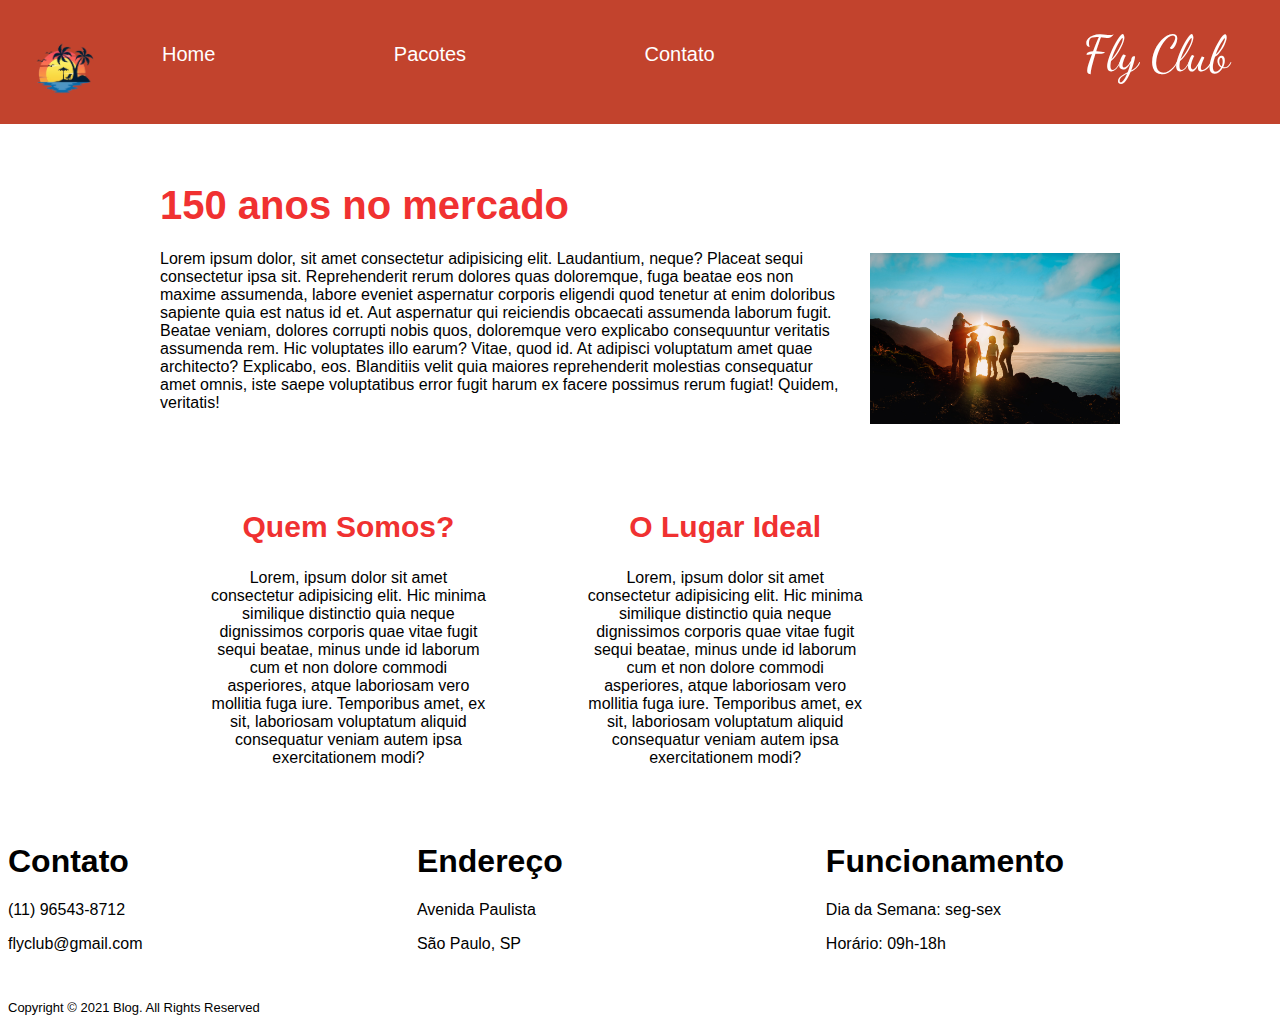
<file: Index.html>
<!DOCTYPE html>
<html lang="pt-br">

<head>
    <meta charset="UTF-8">
    <meta http-equiv="X-UA-Compatible" content="IE=edge">
    <meta name="viewport" content="width=device-width, initial-scale=1.0">
    <title>Document</title>
    <link rel="stylesheet" href="estilo.css">
    <link href="https://fonts.googleapis.com/css2?family=Dancing Script" rel="stylesheet">
</head>

<body>
    <!--Cabeçalho-->
    <header class="main-header">

        <h2 class="titulo"> Fly Club </h2>

        <!--Menu-->
        <nav class="navegacao">

            <ul class="lista">
                <li class="lista-item">
                    <a href="Index.html" class="nav-link"> Home </a>
                </li>

                <li class="lista-item">
                    <a href="pacotes.html" class="nav-link"> Pacotes </a>
                </li>

                <li class="lista-item">
                    <a href="Contato.html" class="nav-link"> Contato </a>
                </li>

            </ul>
        </nav>

        <img class="logo" src="Imagens/logoViagem.png" />
    </header>


    <section class="section-index">
        <h3>150 anos no mercado</h3>
        <img src="Imagens/family01.jpg" alt="" id="img-lado">
        <p>Lorem ipsum dolor, sit amet consectetur adipisicing elit. Laudantium, neque? Placeat sequi consectetur ipsa
            sit. Reprehenderit rerum dolores quas doloremque, fuga beatae eos non maxime assumenda, labore eveniet
            aspernatur corporis eligendi quod tenetur at enim doloribus sapiente quia est natus id et. Aut aspernatur
            qui reiciendis obcaecati assumenda laborum fugit. Beatae veniam, dolores corrupti nobis quos, doloremque
            vero explicabo consequuntur veritatis assumenda rem. Hic voluptates illo earum? Vitae, quod id. At adipisci
            voluptatum amet quae architecto? Explicabo, eos. Blanditiis velit quia maiores reprehenderit molestias
            consequatur amet omnis, iste saepe voluptatibus error fugit harum ex facere possimus rerum fugiat! Quidem,
            veritatis!
        </p>
     <br> 
        <article class="caixa">
            <h4>Quem Somos?</h4>
            <p>Lorem, ipsum dolor sit amet consectetur adipisicing elit. Hic minima similique distinctio quia neque
                dignissimos corporis quae vitae fugit sequi beatae, minus unde id laborum cum et non dolore commodi
                asperiores, atque laboriosam vero mollitia fuga iure. Temporibus amet, ex sit, laboriosam voluptatum
                aliquid consequatur veniam autem ipsa exercitationem modi?</p>
        </article> 
        <article class="caixa">
            <h4>O Lugar Ideal</h4>
            <p>Lorem, ipsum dolor sit amet consectetur adipisicing elit. Hic minima similique distinctio quia neque
                dignissimos corporis quae vitae fugit sequi beatae, minus unde id laborum cum et non dolore commodi
                asperiores, atque laboriosam vero mollitia fuga iure. Temporibus amet, ex sit, laboriosam voluptatum
                aliquid consequatur veniam autem ipsa exercitationem modi?</p>
        </article> 
    </section> 

    <br> 
    <br>  
    <br>
    
    <footer class="footer" >
        <section  class="foot-section" >
            <h1>Contato</h1>
            <p>(11) 96543-8712</p>
            <p>flyclub@gmail.com</p>
        </section>
        <section  class="foot-section">
            <h1>Endereço</h1>
            <p>Avenida Paulista</p>
            <p>São Paulo, SP</p>
        </section>
        <section  class="foot-section">
            <h1>Funcionamento</h1>
            <p>Dia da Semana: seg-sex </p>
            <p>Horário: 09h-18h </p>
        </section>
        <br>
        <br>
        <p id = "copyright">Copyright &copy; 2021 Blog. All Rights Reserved</p>
    </footer>


</body>

</html>
</file>
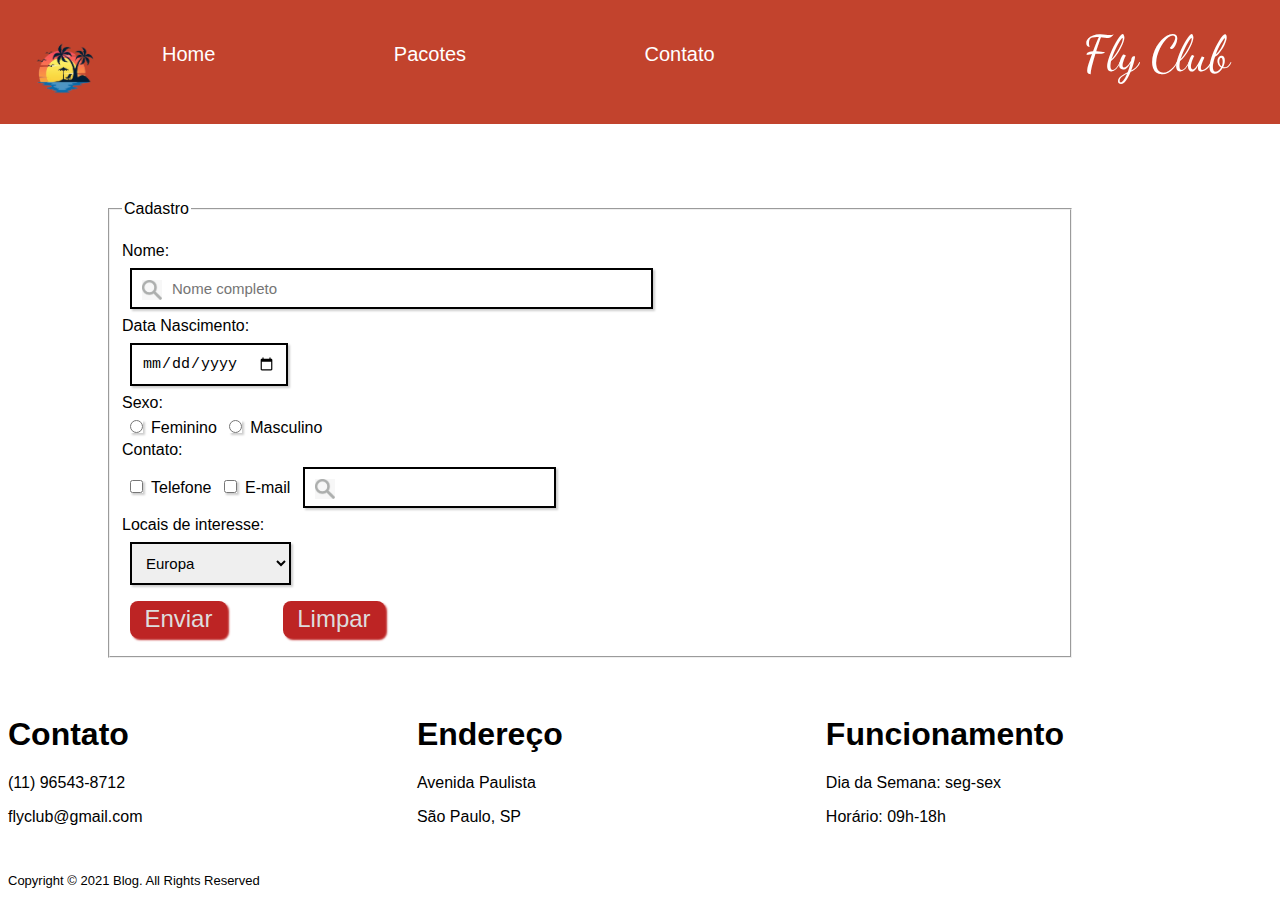
<file: Contato.html>
<!DOCTYPE html>
<html lang="en">
<head>
    <meta charset="UTF-8">
    <meta http-equiv="X-UA-Compatible" content="IE=edge">
    <meta name="viewport" content="width=device-width, initial-scale=1.0"> 
    <title>Document</title> 
    <link rel="stylesheet" href="estilo.css"> 
    <link href="https://fonts.googleapis.com/css2?family=Dancing Script" rel="stylesheet">
</head>
<body> 
      <!--Cabeçalho-->
<header class="main-header">   
 
    <h2 class = "titulo"> Fly Club  </h2> 

    <!--Menu--> 

    <nav class="navegacao"> 

    <ul class = "lista">
        <li class="lista-item">
            <a href="Index.html" class="nav-link"> Home </a> 
        </li>

        <li class="lista-item">
            <a href="pacotes.html" class="nav-link"> Pacotes  </a>
         </li>

        <li class="lista-item">
            <a href="Contato.html" class="nav-link"> Contato </a> 
        </li>

    </ul>
   </nav> 
   <img class="logo" src="Imagens/logoViagem.png"/>    
</header>

<section> 

 <form action="XX" method="post">
        
    <fieldset class="grupo-contato">
        <legend>Cadastro</legend>
        <br>
        <label class="tit" for="nome">Nome:</label> <br>
        <input type="text" name="Nome" id="nome" size="50px" required placeholder="Nome completo" />
        <br>
        <label class="tit" for="dataNascimento">Data Nascimento:</label> <br>
        <input type="date" name="dataNascimento" id="dataNascimento" placeholder=" XX/XX/XX" />
        <br>		
        <label class="tit" for="sexo">Sexo:</label> <br>
        <input type="radio" name="sexo" value="F" id="sexoFeminino" /><label for="sexoFeminino">Feminino</label>
        <input type="radio" name="sexo" value="M" id="sexoMasculino" /><label for="sexoMasculino">Masculino</label>
        <br> 
        <label class="tit" for="contato">Contato:</label> <br> 
        <input type="checkbox" name="telefone" id="telefone" /><label for="telefone">Telefone</label>
        <input type="checkbox" name="email" id="email" /><label for="email">E-mail</label>
        <input type="text" name="contato" id="contato" />	
        <br>
        <label class="tit" for="interesse">Locais de interesse:</label> <br>
        <select name="interesse" id="interesse"> <br>
            <option value="Europa">Europa</option>
            <option value="Africa">Africa</option>
            <option value="America do Norte">America do Norte</option>  
            <option value="America do Sul">America do Sul</option>  
            <option value="Oceania">Oceania</option> 
            <option value="Asia">Asia</option>  
        </select>
        <br>			
        <input name="btnEnvio" type="submit" value="Enviar" />			
        
       
        &nbsp;	&nbsp; &nbsp;&nbsp;&nbsp;		
        <input name="btnReset" type="reset" value="Limpar" />
        
    </fieldset>
 </form>



</section>

<br> 
<br>  


<footer class="footer" >
	<section  class="foot-section" >
		<h1>Contato</h1>
		<p>(11) 96543-8712</p>
		<p>flyclub@gmail.com</p>
	</section>
	<section  class="foot-section">
		<h1>Endereço</h1>
		<p>Avenida Paulista</p>
		<p>São Paulo, SP</p>
	</section>
	<section  class="foot-section">
		<h1>Funcionamento</h1>
		<p>Dia da Semana: seg-sex </p>
		<p>Horário: 09h-18h </p>
	</section>
	<br>
	<br>
	<p id = "copyright">Copyright &copy; 2021 Blog. All Rights Reserved</p>
</footer>

</body>
</html>
</file>
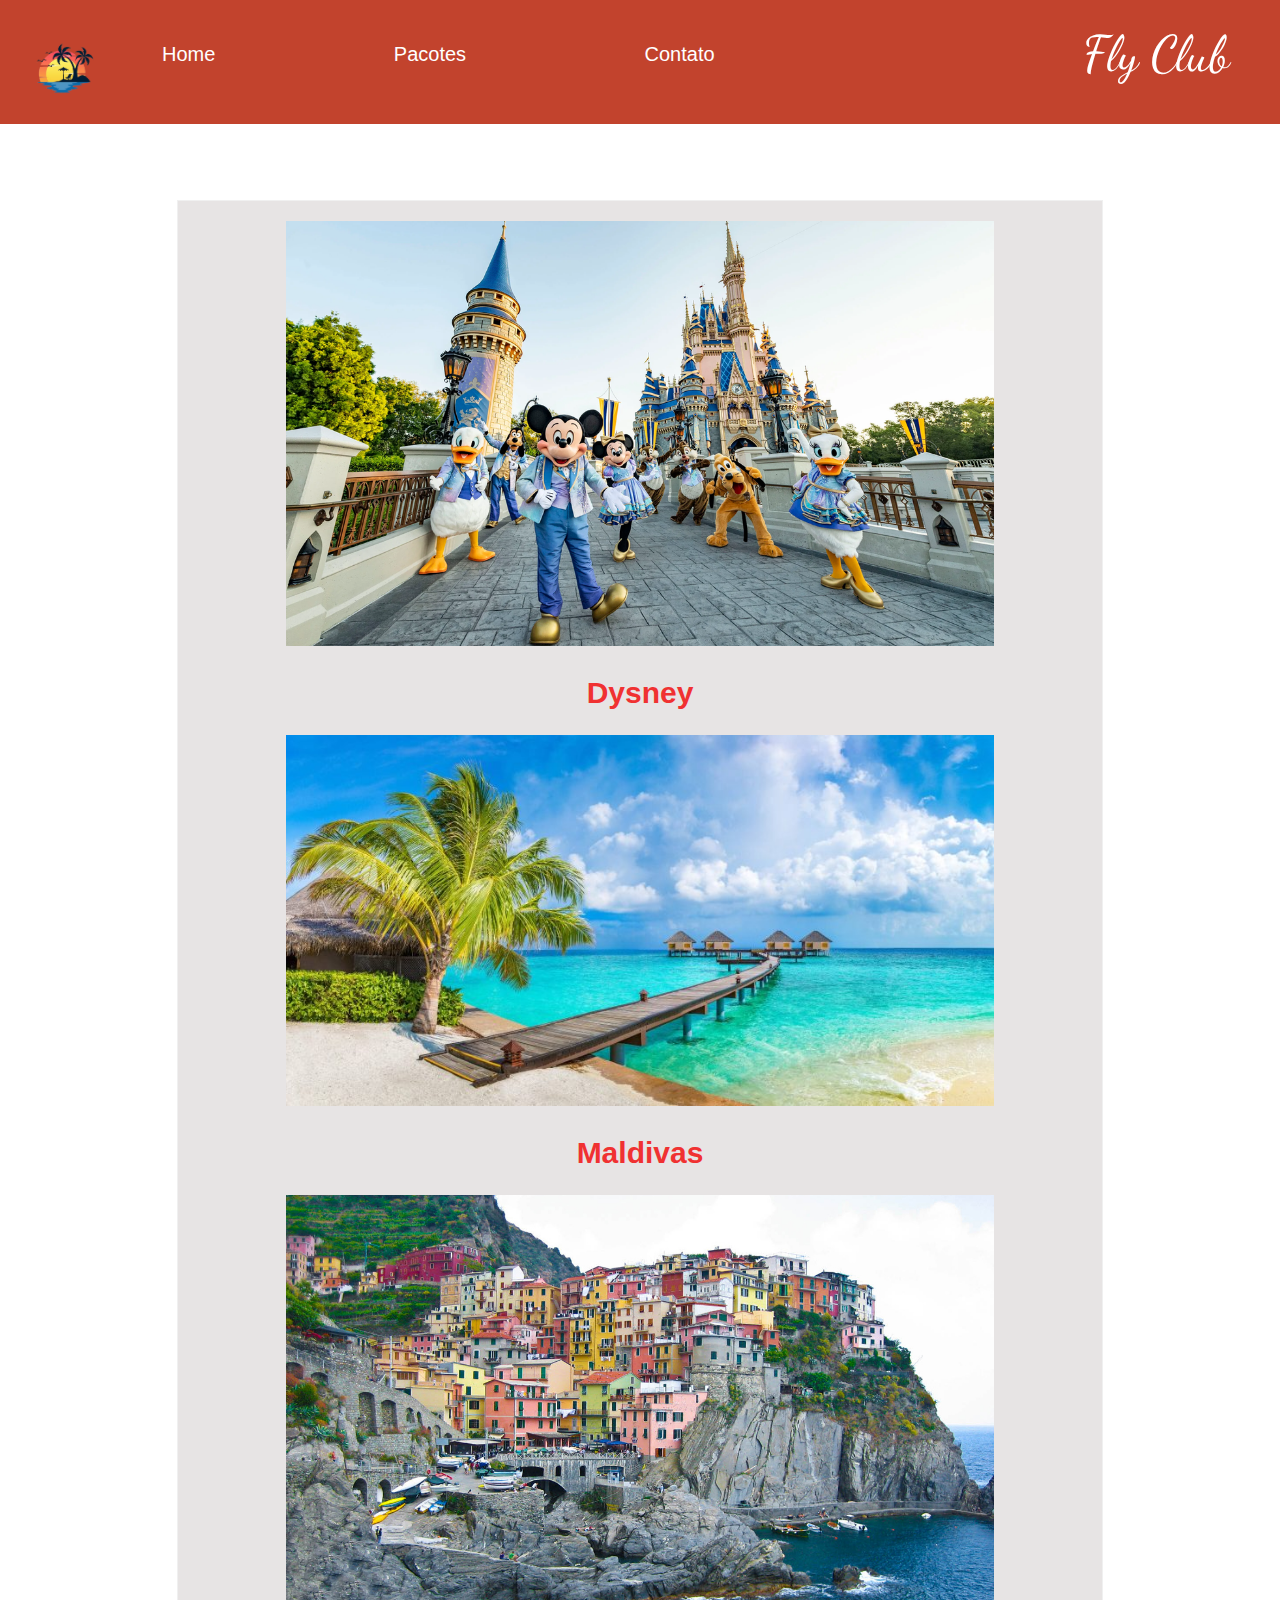
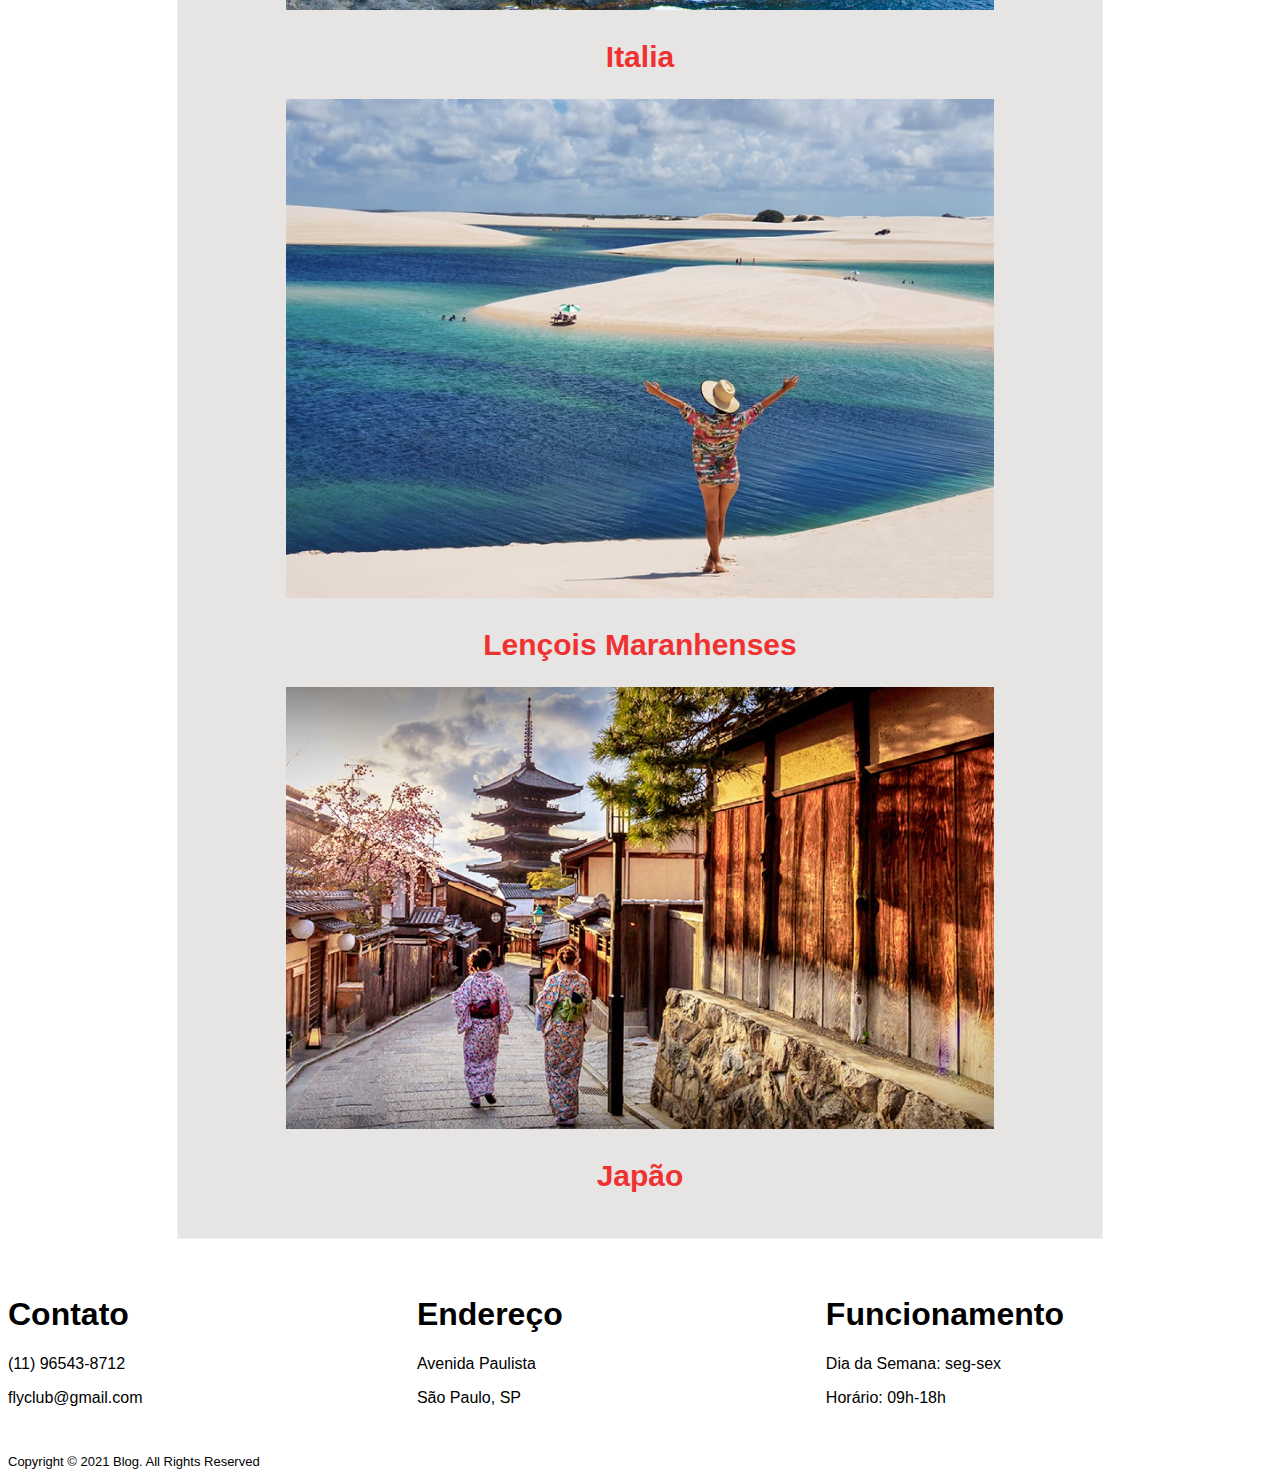
<file: pacotes.html>
<!DOCTYPE html>
<html lang="pt-br">
<head>
    <meta charset="UTF-8">
    <meta name="viewport" content="width=device-width, initial-scale=1.0">
    <title>Document</title> 
    <link rel="stylesheet" href="estilo.css"> 
    <link href="https://fonts.googleapis.com/css2?family=Dancing Script" rel="stylesheet">
</head>
<body>
    <!--Cabeçalho-->
    <header class="main-header">

        <h2 class="titulo"> Fly Club </h2>

        <!--Menu-->
        <nav class="navegacao">

            <ul class="lista">
                <li class="lista-item">
                    <a href="Index.html" class="nav-link"> Home </a>
                </li>

                <li class="lista-item">
                    <a href="pacotes.html" class="nav-link"> Pacotes </a>
                </li>

                <li class="lista-item">
                    <a href="Contato.html" class="nav-link"> Contato </a>
                </li>

            </ul>
        </nav>

        <img class="logo" src="Imagens/logoViagem.png" />
    </header> 

    <section class="container">
        <article>
            <img alt="" src="Imagens/disney.png"/>
            <h4>Dysney</h4>
        </article>
        
        <article>
            <img alt="" src="Imagens/maldivas.jpg"/>
            <h4>Maldivas</h4>
        </article>
        
        <article>
            <img alt="" src="Imagens/italia.jpg"/>
            <h4>Italia</h4>
        </article>
        
        <article>
            <img alt="" src="Imagens/lencois.jpg"/>
            <h4>Lençois Maranhenses</h4>
        </article> 

        <article>
            <img alt="" src="Imagens/japao.jpg"/>
           <h4>Japão</h4>
        </article>
    </section>  
    <br> 
    <br> 
    <footer class="footer" >
        <section  class="foot-section" >
            <h1>Contato</h1>
            <p>(11) 96543-8712</p>
            <p>flyclub@gmail.com</p>
        </section>
        <section  class="foot-section">
            <h1>Endereço</h1>
            <p>Avenida Paulista</p>
            <p>São Paulo, SP</p>
        </section>
        <section  class="foot-section">
            <h1>Funcionamento</h1>
            <p>Dia da Semana: seg-sex </p>
            <p>Horário: 09h-18h </p>
        </section>
        <br>
        <br>
        <p id = "copyright">Copyright &copy; 2021 Blog. All Rights Reserved</p>
    </footer>
</body>
</html>
</file>
<file: estilo.css>
body{
    font-family: Arial, Helvetica, sans-serif
} 

/*header*/
.main-header{
    position: relative; 
    margin: 200px;
}  

.titulo{
    font-size: 50px;
    font-family: "Dancing Script";
    color: rgb(255, 255, 255);
    font-weight: lighter;
    text-align: center;
    margin-top: 15px;
    right: 50px;
    position: fixed;
    top: 1%;
    z-index: 100;
}    

.navegacao{
    position: fixed;
    top: 0;
    left: 0;
    right: 0;
    background-color: rgb(194, 67, 45); 
    z-index: 80; 
}  

.lista{
    padding: 0;
    margin-left: 150px;
} 

.lista-item{

    display: inline-block;
    padding: 12px;
    margin-top: 15px; 
    margin-right: 150px;
    font-family: Verdana, Geneva, Tahoma, sans-serif;
    margin-bottom: 30px; 
} 

.nav-link{
    color: white;
    text-decoration: none;
    font-size: 20px;
}  

.logo{
    width: 100px;
    height: 100px;
    position: fixed;
    top: 2%;
    left: 15px;
    padding: 0;
    margin: 0;
    z-index: 80;
}  

/*textos index*/ 

.section-index{
    width: 960px;
    margin: 0 auto;
} 

h3{
    font-size: 40px; 
    font-family: Arial, Helvetica, sans-serif;
    line-height: 10px;
    color: rgb(240, 49, 49); 
}  

#img-lado{
    float: right; 
    padding: 3px 0 0 25px; 
    width: 250px;
} 

h4{
    color: rgb(240, 49, 49) ; 
    font-size: 30px; 
    font-family: Arial, Helvetica, sans-serif; 
    line-height: 5px;
}
.caixa{
    float: left;
    width: 280px;
    padding-left: 10px;
    padding-right: 10px; 
    text-align: center; 
    margin: 4%;
} 

/*Pacotes*/ 

.container{
    width: 70%; 
    margin: auto; 
    margin-top: 20px; 
    text-align: center; 
    padding: 20px;
    background-color: #e7e4e4; 
    border: 1px solid #f0f0f0; 
} 

article img{
    width: 80%;
}



/*contatos*/

.grupo-contato{
    position: relative;
    margin-top: 150px;
    margin-left: 100px;
    margin-right: 200px;
    font-family: sans-serif;
} 

input,select{
    border: 2px solid black;
    box-shadow: 2px 2px 2px rgba(0,0,0,0.2); 
    font-size: 15px;
    padding: 10px;
    margin: 8px;
    box-sizing: border-box;
    resize: none; 
}    

input[type=text]{
    background-image: url('Imagens/lupa.jpeg'); 
    background-position: 10px 10px;
    background-size: 20px;
    padding-left: 40px;
    background-repeat: no-repeat;
}

input[type=submit],input[type=reset]{
    font-size: 1.5em; 
    background-color: rgb(189, 36, 36);
    border: 0;
    border-radius: 8px;
    color: rgb(221, 221, 221);
    padding: 0.2em 0.6em;
    box-shadow: 2px 2px 2px rgb(189, 36, 36);
    cursor: n-resize;
} 

input[type=submit]:hover,input[type=reset]:hover{
  background-color: rgb(240, 49, 49); 
}   

/*footer*/ 

.main-footer{
    position: relative;
    padding: 30px; 
} 

.foot-section{
    display: inline-block;
    border: 0;
    width: 32%;
    min-width: 250px;
} 

#copyright{
    position: relative;
    bottom: 0;
    font-size: small;
}

/*Celuar*/

@media all and (max-width : 600px){
  
     .logo{
         width: 90px;
         height: 90px;
         position: fixed;
         top: 1%;
         left: 15px;
         padding: 0;
         margin: 0;
         z-index: 80;
        }  
}
</file>
